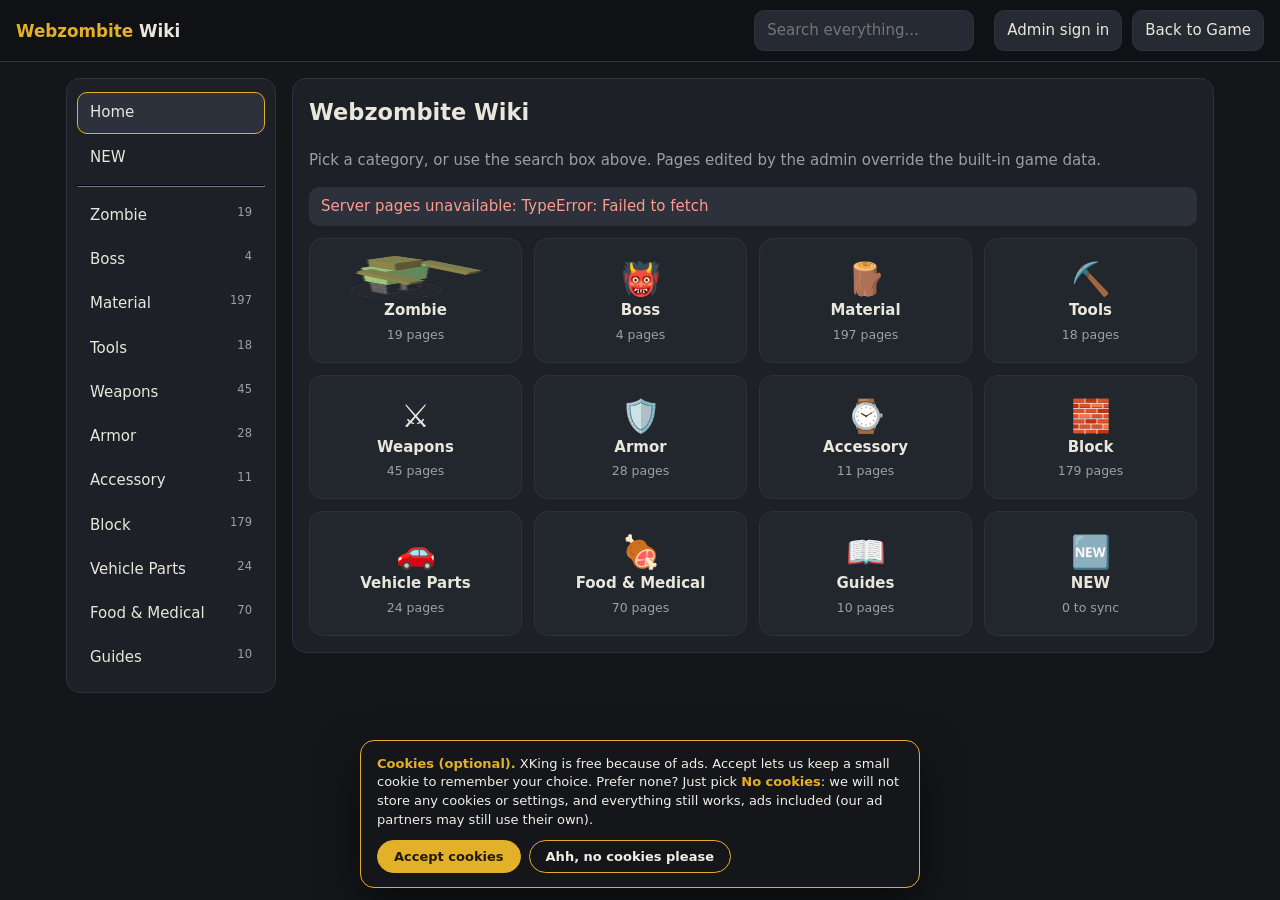
<file: wiki.html>
<!doctype html>
<html lang="en"><head><meta charset="utf-8"><meta name="viewport" content="width=device-width,initial-scale=1">
<title>Webzombite Wiki</title>
<style>
:root{--bg:#14161a;--card:#1d2026;--line:#2d323b;--txt:#e9e6dc;--muted:#9aa0a8;--gold:#e3b02a;--red:#d24a3a;--grn:#5fcf80}
*{box-sizing:border-box}body{margin:0;background:var(--bg);color:var(--txt);font:15px/1.55 system-ui,Segoe UI,Roboto,sans-serif}
a{color:var(--gold)}header{position:sticky;top:0;z-index:5;background:#101216ee;backdrop-filter:blur(6px);border-bottom:1px solid var(--line);padding:10px 16px;display:flex;gap:10px;align-items:center;flex-wrap:wrap}
header h1{font-size:1.05rem;margin:0;margin-right:auto}header h1 b{color:var(--gold)}header h1 a{text-decoration:none;color:inherit}
input,select,textarea,button{font:inherit;color:var(--txt);background:#262a32;border:1px solid var(--line);border-radius:10px;padding:8px 12px}
button{cursor:pointer}button.pri{background:var(--gold);color:#201a08;border-color:var(--gold);font-weight:700}button.dng{border-color:var(--red);color:#ff9b8d}
main{display:grid;grid-template-columns:210px 1fr;gap:16px;max-width:1180px;margin:0 auto;padding:16px}
nav{background:var(--card);border:1px solid var(--line);border-radius:14px;padding:10px;height:fit-content;position:sticky;top:64px}
nav button{display:flex;justify-content:space-between;width:100%;text-align:left;margin:3px 0;background:transparent;border-color:transparent}nav button.on{background:#2c313b;border-color:var(--gold)}
nav .n{font-size:.72rem;color:var(--muted)}nav .nw{background:var(--grn);color:#08210f;border-radius:99px;padding:0 7px;font-weight:700;font-size:.72rem}
.card{background:var(--card);border:1px solid var(--line);border-radius:14px;padding:16px}
.cats{display:grid;grid-template-columns:repeat(auto-fill,minmax(170px,1fr));gap:12px;margin-top:12px}
.cat{background:#22262d;border:1px solid var(--line);border-radius:14px;padding:16px 12px;text-align:center;cursor:pointer}.cat:hover{border-color:var(--gold)}.cat .e{font-size:2rem;height:44px;display:grid;place-items:center}.cat .e img{height:44px}.cat b{display:block}.cat small{color:var(--muted)}
.grid{display:grid;grid-template-columns:repeat(auto-fill,minmax(160px,1fr));gap:10px}
.tile{display:flex;gap:8px;align-items:center;background:#22262d;border:1px solid var(--line);border-radius:12px;padding:8px;cursor:pointer;min-height:54px;position:relative}
.tile:hover{border-color:var(--gold)}.tile .i{width:36px;height:36px;display:grid;place-items:center;font-size:1.6rem;flex:none}.tile .i img,.ic img{width:100%;height:100%;object-fit:contain}
.tile span{font-size:.86rem;line-height:1.2}.tile .nb{position:absolute;top:3px;right:6px;font-size:.62rem;background:var(--grn);color:#08210f;border-radius:99px;padding:0 6px;font-weight:700}
.ic{width:72px;height:72px;display:grid;place-items:center;font-size:3.2rem;flex:none}
/* sprite-sheet icons */
.ico.sp{display:inline-block;width:1.5em;height:1.5em;background-size:2000% 2000%;background-repeat:no-repeat;vertical-align:-.35em}.sp0{background-image:url(icons/atlas0.webp)}.sp1{background-image:url(icons/atlas1.webp)}.sp2{background-image:url(icons/atlas2.webp)}.sp3{background-image:url(icons/atlas3.webp)}.tile .i .ico,.cat .e .ico{width:100%;height:100%}.ic .ico{width:72px;height:72px}.gal .ico{width:36px;height:36px;cursor:pointer;border-radius:6px;border:2px solid transparent;vertical-align:top}.gal .ico:hover{border-color:var(--gold)}.pick .ico{width:22px;height:22px}
img.ico{width:1.5em!important;height:1.5em!important;max-width:1.5em;vertical-align:middle;object-fit:contain;display:inline-block}
.chip{display:inline-block;font-size:.72rem;padding:2px 9px;border-radius:99px;background:#2c313b;color:var(--muted);margin-right:6px}.chip.g{background:var(--grn);color:#08210f}
.top{display:flex;gap:14px;align-items:center;margin-bottom:10px}.top h2{margin:0}.muted{color:var(--muted)}
table.st{border-collapse:collapse;margin:10px 0;min-width:260px}table.st td{border:1px solid var(--line);padding:4px 10px}table.st td:first-child{color:var(--muted)}
.box{border-left:3px solid var(--gold);background:#22262d;border-radius:8px;padding:8px 12px;margin:10px 0}.box b{color:var(--gold)}
.body img{max-width:100%;border-radius:8px}.body blockquote{margin:8px 0;padding:4px 12px;border-left:3px solid var(--gold);color:var(--muted)}.body code{background:#0f1114;padding:1px 5px;border-radius:5px}
.ed-tabs button.on{border-color:var(--gold)}#wys{min-height:200px;background:#15171b;border:1px solid var(--line);border-radius:10px;padding:10px;outline:none}
.tb{display:flex;gap:4px;flex-wrap:wrap;margin:6px 0}.tb button{padding:4px 9px}textarea{width:100%;min-height:90px;font-family:inherit}#mdT{min-height:220px;font-family:ui-monospace,monospace}
.row{display:flex;gap:8px;flex-wrap:wrap;align-items:center;margin:8px 0}.row>*{flex:1 1 150px}.row>button{flex:0 0 auto}
.flt{display:flex;gap:8px;flex-wrap:wrap;align-items:center;margin:10px 0}.flt select,.flt input{flex:0 1 auto;padding:6px 10px}
.pill{padding:4px 12px;border-radius:99px;font-size:.82rem}.pill.on{background:var(--gold);color:#201a08;border-color:var(--gold)}
.gal{display:flex;gap:6px;flex-wrap:wrap;max-height:130px;overflow:auto;background:#15171b;border:1px solid var(--line);border-radius:10px;padding:6px}.gal img{width:36px;height:36px;cursor:pointer;border-radius:6px;border:2px solid transparent}.gal img:hover{border-color:var(--gold)}
.srow{display:flex;gap:6px;margin:4px 0}.srow input{flex:1}.srow button{flex:0 0 auto;padding:6px 10px}
.msg{padding:8px 12px;border-radius:10px;background:#2c313b;margin:8px 0}.err{color:#ff9b8d}
@media(max-width:760px){main{grid-template-columns:1fr}nav{position:static;display:flex;flex-wrap:wrap}nav button{width:auto}}
</style></head>
<body>
<header><h1><a href="#/c/home"><b>Webzombite</b> Wiki</a></h1><input id="q" placeholder="Search everything..." style="max-width:240px"><span id="who" class="muted"></span><button id="bAuth"></button><a href="index.html" style="text-decoration:none"><button>Back to Game</button></a></header>
<main><nav id="nav"></nav><section id="view"></section></main>
<script src="config.js"></script><script src="icons/atlas.js"></script><script src="data.js"></script><script src="vendor/supabase.js"></script>
<script>
(function () {
  'use strict';
  var C = window.WZ_CONFIG || {}, W = window.WZ || {}, $ = function (s, r) { return (r || document).querySelector(s); }, sb = null;
  /* Categories shown on Home. 'new' is the sync list (admin clears it after the game is updated). */
  var CATS = [['zombie', 'Zombie', '🧟'], ['boss', 'Boss', '👹'], ['material', 'Material', '🪵'], ['tools', 'Tools', '⛏️'], ['weapons', 'Weapons', '⚔️'], ['armor', 'Armor', '🛡️'], ['accessory', 'Accessory', '⌚'], ['block', 'Block', '🧱'], ['vehicle', 'Vehicle Parts', '🚗'], ['food', 'Food & Medical', '🍖'], ['guides', 'Guides', '📖']];
  var CATNAME = {}; CATS.forEach(function (c) { CATNAME[c[0]] = c[1]; }); CATNAME.new = 'NEW'; CATNAME.home = 'Home';
  var LEGACY = { items: 'food', mobs: 'zombie', materials: 'material', accessories: 'accessory' };
  var S = { pages: {}, builtin: {}, me: null, staff: false, admin: false, cat: 'home', f: { sub: '', tier: '', src: '', sort: 'az' } };
  function esc(s) { return String(s == null ? '' : s).replace(/[&<>"']/g, function (c) { return { '&': '&amp;', '<': '&lt;', '>': '&gt;', '"': '&quot;', "'": '&#39;' }[c]; }); }
  function slug(s) { return String(s || '').toLowerCase().replace(/[^a-z0-9]+/g, '-').replace(/^-+|-+$/g, '').slice(0, 60); }
  function cap(s) { s = String(s == null ? '' : s); return s.charAt(0).toUpperCase() + s.slice(1).replace(/_/g, ' '); }
  /* ---------- built-in entries from the game data ---------- */
  var STN = { tablecraft: 'Furniture Table', liquiders: 'Liquiders Workbench', hand: 'Handmade', sink: 'Sink', furnace: 'Furnace', sawmill: 'Sawmill', mason: 'Mason Workbench', anvil: 'Iron Anvil', cutting: 'Cutting Board (on a Table)', camp: 'Campfire', workbench: 'Workbench' };
  var LBL = { rng: 'RNG (m)', clip: 'Ammunition Clip', reload: 'Reload Time (s)', tier: 'Tier', slot: 'Slot', def: 'Defense', dmg: 'Damage', bd: 'Block damage', cd: 'Attack delay (s)', range: 'Range', reach: 'Reach', dly: 'Delay (s)', hp: 'Durability / HP', size: 'Size (x y z)', chest: 'Storage slots', eat: 'Restores', splash: 'Splash', thorn: 'Thorns', luck: 'Luck', wtype: 'Weapon type', power: 'Power', bdef: 'Block defense', tool: 'Tool kind', type: 'Type', vox: 'Block id' };
  function wcat(it) {
    if (it.tag === 'bucket' || /^(ib|wb)_/.test(it.id || '') || it.id === 'any_water') return 'material';
    if (it.tag === 'vehicle') return 'vehicle';
    if (it.type === 'material') return 'material'; if (it.type === 'armor') return 'armor'; if (it.type === 'acc') return 'accessory'; if (it.type === 'block') return 'block';
    if (it.type === 'tool') { if (it.tool === 'axe' || it.tool === 'pick' || it.tool === 'rod') return 'tools'; if (it.tool === 'fist') return 'weapons'; return it.dmg != null || /sword|club|weapon|bow|bomb|dart|hammer|spear/.test(it.tool || '') ? 'weapons' : 'tools'; }
    return 'food';
  }
  function wsub(it, k, cat) {
    if (/^(ib|wb)_/.test(k) || k === 'any_water') return 'Special-Material';
    var n = (k + ' ' + (it.name || '')).toLowerCase();
    if (cat === 'vehicle') return /engine|gearbox|coolant|battery/.test(n) ? 'Engine & Gearbox' : /suspension|drivetrain|brake|wheel/.test(n) ? 'Chassis & Wheels' : /seat|tank|gauge/.test(n) ? 'Interior & Tanks' : /casing/.test(n) ? 'Body' : 'Other';
    if (cat === 'block') { if (it.shape) return 'Stairs & Slabs'; if (/chair|table|sofa|couch|lamp|bed\b|bed_|bulb/.test(n)) return 'Furniture'; if (/workbench|bench|anvil|furnace|sawmill|mason|sink|stove|campfire|crafting/.test(n)) return 'Workbench'; if (/chest|crate|barrel|locker|safe/.test(n)) return 'Storage'; if (/turret|cannon|barbed|spike|trap|wire/.test(n)) return 'Defense'; if (/block|brick|plank|wall|door|window|glass|fence|stair|slab|floor|roof/.test(n)) return 'Building'; return 'Utility'; }
    if (cat === 'tools') return it.tool === 'axe' ? 'Axe' : it.tool === 'pick' ? 'Pickaxe' : it.tool === 'rod' ? 'Fishing Rod' : 'Other';
    if (cat === 'weapons') return it.tool === 'sword' ? 'Sword' : /club|weapon|hammer|fist/.test(it.tool || '') ? 'Melee' : /bow|dart/.test(it.tool || '') ? 'Ranged' : it.tool === 'bomb' ? 'Explosive' : 'Other';
    if (cat === 'armor') return cap(it.slot || 'Other');
    if (cat === 'food') return it.type === 'drink' ? 'Drink' : it.type === 'med' ? 'Medical' : 'Food';
    return '';
  }
  function plainIc(ic) { return ic && ic.charAt(0) === '<' ? '' : ic; }
  function buildBuiltin() {
    var I = W.ITEMS || {}, k, MI = W.MOBINFO || {};
    for (k in I) { var it = I[k], cat = wcat(it), st = [];
      ['tier', 'slot', 'dmg', 'cd', 'def', 'bd', 'range', 'reach', 'dly', 'wtype', 'hp', 'chest', 'eat', 'splash', 'thorn', 'luck', 'power', 'bdef', 'rng', 'clip', 'reload'].forEach(function (f) { if (it[f] != null && typeof it[f] !== 'object') st.push([LBL[f] || cap(f), f === 'tier' || f === 'slot' ? cap(it[f]) : it[f]]); });
      if (it.size) st.push([LBL.size, [].concat(it.size).join(' x ')]); if (it.bleed) st.push(['Bleeding', it.bleed.dmg + ' dmg every ' + it.bleed.tick + ' s for ' + it.bleed.dur + ' s']);
      S.builtin[k] = { slug: k, title: it.name, category: cat, subcat: wsub(it, k, cat), icon: it.ic, body_md: it.desc || '', stats: st, skills: it.note || '', builtin: true, itemId: k, tierv: it.tier, cats: (k === 'iron_bucket' || k === 'titanium_bucket') ? ['armor', 'tools'] : [cat], recipes: recipeOf(k).map(function (r) { return { st: r.st, cost: r.cost, out: r.out && r.out[1] }; }), loot: lootSources(k), sources: W.sourcesOf ? W.sourcesOf(k) : [] }; }
    var Z = W.ZOMBIES || {};
    for (k in Z) { var z = Z[k], mi = MI[k] || {}, boss = z.rarity === 'boss';
      S.builtin['mob-' + k] = { cats: [boss ? 'boss' : 'zombie'], slug: 'mob-' + k, title: z.name || k, category: boss ? 'boss' : 'zombie', subcat: z.rarity ? cap(z.rarity) : '', icon: W.spr('z_' + k) || '🧟', mob: k, body_md: z.desc || '', skills: mi.skills || 'No special skills', spawn: mi.spawn || 'Any biome', builtin: true, tierv: z.tier,
        stats: [['HP', z.hp], ['Damage', z.dmg], ['Speed', z.spd], ['Defense', z.def], ['Attack delay (s)', z.cd], ['World tier', 'T' + z.tier], ['Rarity', cap(z.rarity)], ['Reward', mi.reward]].filter(function (a) { return a[1] != null && a[1] !== ''; }) }; }
    (W.GUIDES || []).forEach(function (g) { S.builtin[g.slug] = { slug: g.slug, title: g.title, category: 'guides', subcat: '', icon: '📖', body_md: g.md || '', stats: [], skills: '', builtin: true }; });
  }
  /* DB page + built-in = one merged entry, so editing a built-in changes that same entry (not a new page). */
  /* A saved page whose slug differs from the built-in id (e.g. copper-ingot vs copper_bar) REPLACES that built-in page instead of becoming a second card */
  var ALIAS = {};
  function aliasOf(p) {
    if (ALIAS[p.slug] !== undefined) return ALIAS[p.slug]; var res = null, t = String(p.title || '').toLowerCase(), c = normCat(p.category), sl = String(p.slug).replace(/-/g, '_');
    if (S.builtin[sl]) res = sl;
    else for (var k in S.builtin) { var b = S.builtin[k]; if (b.mob || !b.itemId) continue; if (String(b.title).toLowerCase() === t && (b.category === c || (b.cats || []).indexOf(c) >= 0)) { res = k; break; } }
    return (ALIAS[p.slug] = res);
  }
  function merged() {
    var o = {}, k, b, p, m;
    for (k in S.builtin) o[k] = S.builtin[k];
    var ak = {}; for (k in S.pages) { p = S.pages[k]; if (!S.builtin[k]) { var bk = aliasOf(p); if (bk) ak[k] = bk; } }
    for (k in S.pages) { p = S.pages[k]; var kk = ak[k] || k; b = S.builtin[kk]; if (b) { m = {}; for (var f in b) m[f] = b[f]; for (f in p) if (p[f] != null && p[f] !== '' && !(f === 'body_md' && !p.body_md && !p.body_html)) m[f] = p[f]; m.builtin = true; m.edited = true; m.category = normCat(p.category) || b.category; m.cats = p.cats && p.cats.length ? p.cats : (b.cats || [m.category]); if (p.recipes && p.recipes.length) m.recipes = p.recipes; m.obtain = p.obtain || b.obtain; if (p.stats && p.stats.length) m.stats = p.stats; m.icon_url = p.icon_url || null; o[kk] = m; } else { p.category = normCat(p.category); p.cats = p.cats && p.cats.length ? p.cats : [p.category]; o[k] = p; } }
    return o;
  }
  function normCat(c) { return LEGACY[c] || c; }
  function sprOf(ic) { var m = /icons\/(s\d+_\d+|z_[a-z0-9_]+)\.png/.exec(ic || ''); return m ? W.spr(m[1]) : null; }
  function iconHtml(p) { var ic = p.icon_url || p.icon || ''; var sp = sprOf(ic); if (sp) return sp; if (/^(https?:|data:image)/.test(ic)) return '<img src="' + esc(ic) + '" alt="">'; if (/^spr:/.test(ic)) return W.spr(ic.slice(4)) || '📖'; return ic && ic.charAt(0) === '<' ? ic : esc(ic || '📖'); }
  /* ---------- markdown + sanitizer ---------- */
  function inline(t) {
    t = esc(t);
    t = t.replace(/!\[([^\]]*)\]\(([^)\s]+)\)/g, '<img alt="$1" src="$2">').replace(/\[\[([^\]|]+)\|([^\]]+)\]\]/g, '<a href="#/p/$1">$2</a>').replace(/\[\[([^\]]+)\]\]/g, function (m, a) { var e = all()[slug(a)] || all()[a]; return '<a href="#/p/' + slug(a) + '">' + esc(e ? e.title : a) + '</a>'; })
      .replace(/\[([^\]]+)\]\(([^)\s]+)\)/g, '<a href="$2">$1</a>').replace(/\*\*([^*]+)\*\*/g, '<b>$1</b>').replace(/\*([^*]+)\*/g, '<i>$1</i>').replace(/`([^`]+)`/g, '<code>$1</code>');
    return t;
  }
  function md2html(md) {
    var out = [], lines = String(md || '').replace(/\r/g, '').split('\n'), i, inList = null;
    function close() { if (inList) { out.push('</' + inList + '>'); inList = null; } }
    for (i = 0; i < lines.length; i++) {
      var l = lines[i], m;
      if ((m = /^(#{1,4})\s+(.*)$/.exec(l))) { close(); out.push('<h' + m[1].length + '>' + inline(m[2]) + '</h' + m[1].length + '>'); }
      else if ((m = /^\s*[-*]\s+(.*)$/.exec(l))) { if (inList !== 'ul') { close(); out.push('<ul>'); inList = 'ul'; } out.push('<li>' + inline(m[1]) + '</li>'); }
      else if ((m = /^\s*\d+\.\s+(.*)$/.exec(l))) { if (inList !== 'ol') { close(); out.push('<ol>'); inList = 'ol'; } out.push('<li>' + inline(m[1]) + '</li>'); }
      else if ((m = /^>\s?(.*)$/.exec(l))) { close(); out.push('<blockquote>' + inline(m[1]) + '</blockquote>'); }
      else if (/^---+$/.test(l.trim())) { close(); out.push('<hr>'); }
      else if (!l.trim()) close();
      else { close(); out.push('<p>' + inline(l) + '</p>'); }
    }
    close(); return out.join('\n');
  }
  function html2md(h) {
    var d = document.createElement('div'); d.innerHTML = sanitize(h);
    function walk(n) { var s = ''; n.childNodes.forEach(function (c) {
      if (c.nodeType === 3) { s += c.nodeValue; return; } if (c.nodeType !== 1) return; var t = c.tagName.toLowerCase(), inner = walk(c);
      if (/^h[1-4]$/.test(t)) s += '\n' + '#'.repeat(+t[1]) + ' ' + inner + '\n\n'; else if (t === 'p' || t === 'div') s += inner + '\n\n'; else if (t === 'b' || t === 'strong') s += '**' + inner + '**'; else if (t === 'i' || t === 'em') s += '*' + inner + '*';
      else if (t === 'code') s += '`' + inner + '`'; else if (t === 'br') s += '\n'; else if (t === 'li') s += (c.parentNode.tagName === 'OL' ? '1. ' : '- ') + inner + '\n'; else if (t === 'ul' || t === 'ol') s += inner + '\n'; else if (t === 'blockquote') s += '> ' + inner + '\n\n';
      else if (t === 'a') s += '[' + inner + '](' + (c.getAttribute('href') || '') + ')'; else if (t === 'img') s += '![' + (c.alt || '') + '](' + (c.getAttribute('src') || '') + ')'; else if (t === 'hr') s += '\n---\n\n'; else s += inner; }); return s; }
    return walk(d).replace(/\n{3,}/g, '\n\n').trim();
  }
  var OKT = { A: 1, B: 1, I: 1, EM: 1, STRONG: 1, P: 1, BR: 1, UL: 1, OL: 1, LI: 1, H1: 1, H2: 1, H3: 1, H4: 1, BLOCKQUOTE: 1, CODE: 1, PRE: 1, IMG: 1, HR: 1, DIV: 1, SPAN: 1, U: 1, TABLE: 1, TR: 1, TD: 1, TH: 1, TBODY: 1, THEAD: 1 };
  function sanitize(h) {
    var doc = new DOMParser().parseFromString('<div>' + h + '</div>', 'text/html'), root = doc.body.firstChild;
    (function clean(n) { Array.prototype.slice.call(n.childNodes).forEach(function (c) {
      if (c.nodeType === 8) { n.removeChild(c); return; } if (c.nodeType !== 1) return;
      if (!OKT[c.tagName]) { n.removeChild(c); return; }
      Array.prototype.slice.call(c.attributes).forEach(function (a) { var nm = a.name.toLowerCase(), v = a.value;
        if (nm === 'href') { if (!/^(https?:|#|mailto:)/i.test(v.trim())) c.removeAttribute(a.name); }
        else if (nm === 'src') { if (!/^(https?:|icons\/|data:image\/(png|jpe?g|gif|webp);)/i.test(v.trim())) c.removeAttribute(a.name); }
        else if (nm !== 'alt' && nm !== 'title') c.removeAttribute(a.name); });
      if (c.tagName === 'A') { c.setAttribute('rel', 'noopener noreferrer nofollow'); if (/^https?:/i.test(c.getAttribute('href') || '')) c.setAttribute('target', '_blank'); }
      clean(c); }); })(root);
    return root.innerHTML;
  }
  /* ---------- data ---------- */
  function load() {
    return sb ? sb.from('wiki_pages').select('*').order('title').then(function (r) { S.pages = {}; ALIAS = {}; if (r.error) { S.dbErr = r.error.message; return; } S.dbErr = ''; (r.data || []).forEach(function (p) { S.pages[p.slug] = p; }); }) : Promise.resolve();
  }
  function initAuth() {
    if (!window.supabase || !C.supabaseUrl) return Promise.resolve();
    sb = window.supabase.createClient(C.supabaseUrl, C.supabaseKey, { auth: { storage: { getItem: function (k) { var v = null; try { v = localStorage.getItem(k); } catch (e) {} if (v == null) { try { v = sessionStorage.getItem(k); } catch (e) {} } return v; }, setItem: function (k, v) { try { localStorage.setItem(k, v); } catch (e) { try { sessionStorage.setItem(k, v); } catch (e2) {} } }, removeItem: function (k) { try { localStorage.removeItem(k); } catch (e) {} } }, persistSession: true, autoRefreshToken: true, detectSessionInUrl: false } });
    return sb.auth.getSession().then(function (r) { var se = r.data && r.data.session; S.me = se ? se.user : null; return checkStaff(); }, function () {});
  }
  function checkStaff() {
    S.staff = false; S.admin = false; if (!S.me) return Promise.resolve();
    return sb.from('profiles').select('staff_role').eq('id', S.me.id).maybeSingle().then(function (r) { S.staff = !!(r.data && r.data.staff_role); S.role = r.data && r.data.staff_role; if (!S.staff) return; return sb.rpc('is_admin_active').then(function (a) { S.admin = !a.error && a.data === true; }); }).catch(function () {});
  }
  /* ---------- views ---------- */
  function counts() { var a = merged(), c = { new: 0 }, k; for (k in a) { (a[k].cats || [a[k].category]).forEach(function (cc) { cc = normCat(cc); c[cc] = (c[cc] || 0) + 1; }); if (a[k].is_new) c.new++; } c.drafts = (S.drafts || []).length; return c; }
  function chrome() {
    var c = counts();
    $('#nav').innerHTML = '<button data-c="home" class="' + (S.cat === 'home' ? 'on' : '') + '">Home</button><button data-c="new" class="' + (S.cat === 'new' ? 'on' : '') + '">NEW' + (c.new ? '<span class="nw">' + c.new + '</span>' : '') + '</button><hr style="border-color:var(--line)">' + CATS.map(function (x) { return '<button data-c="' + x[0] + '" class="' + (S.cat === x[0] ? 'on' : '') + '">' + x[1] + '<span class="n">' + (c[x[0]] || 0) + '</span></button>'; }).join('') + (S.admin ? '<hr style="border-color:var(--line)"><button data-c="drafts" class="' + (S.cat === 'drafts' ? 'on' : '') + '">My drafts<span class="n">' + (c.drafts || 0) + '</span></button><button id="nNew">+ New page</button><button id="nImp">Import built-in data</button>' : '');
    $('#who').textContent = S.me ? (S.admin ? 'Admin' : S.staff ? 'Staff (no active admin session)' : 'Viewer (read-only)') : '';
    $('#bAuth').textContent = !S.me ? 'Admin sign in' : S.admin ? 'Sign out' : S.staff ? 'Request admin' : 'Sign out';
    Array.prototype.forEach.call(document.querySelectorAll('#nav [data-c]'), function (b) { b.onclick = function () { S.f = { sub: '', tier: '', src: '', sort: 'az' }; $('#q').value = ''; location.hash = '#/c/' + b.dataset.c; }; });
    if ($('#nNew')) $('#nNew').onclick = function () { editor(null); }; if ($('#nImp')) $('#nImp').onclick = importAll;
  }
  function tile(p) { return '<div class="tile" data-s="' + esc(p.slug) + '"><div class="i">' + iconHtml(p) + '</div><span>' + esc(p.title) + (p.subcat && S.cat === 'home' ? '<br><small class="muted">' + esc(CATNAME[p.category] || '') + '</small>' : '') + '</span>' + (p.is_new ? '<i class="nb">NEW</i>' : '') + '</div>'; }
  function bindTiles() { Array.prototype.forEach.call(document.querySelectorAll('.tile'), function (t) { t.onclick = function () { location.hash = '#/p/' + t.dataset.s; }; }); }
  function homeView() {
    var c = counts();
    $('#view').innerHTML = '<div class="card"><h2 style="margin-top:0">Webzombite Wiki</h2><p class="muted">Pick a category, or use the search box above. Pages edited by the admin override the built-in game data.</p>' + (S.dbErr ? '<div class="msg err">Server pages unavailable: ' + esc(S.dbErr) + '</div>' : '') +
      '<div class="cats">' + CATS.map(function (x) { return '<div class="cat" data-c="' + x[0] + '"><div class="e">' + (x[0] === 'zombie' ? (W.spr('z_walker') || x[2]) : x[2]) + '</div><b>' + x[1] + '</b><small>' + (c[x[0]] || 0) + ' pages</small></div>'; }).join('') + '<div class="cat" data-c="new"><div class="e">🆕</div><b>NEW</b><small>' + (c.new || 0) + ' to sync</small></div></div></div>';
    Array.prototype.forEach.call(document.querySelectorAll('.cat'), function (b) { b.onclick = function () { location.hash = '#/c/' + b.dataset.c; }; });
  }
  function draftsView() {
    var d = S.drafts || [];
    $('#view').innerHTML = '<div class="card"><h2 style="margin-top:0">My drafts <span class="muted" style="font-size:.8rem">(' + d.length + ')</span></h2><p class="muted">Edits that were not saved are kept here automatically (also when the browser was closed).</p>' + (d.length ? d.map(function (x, i) { var r = x.payload || {}; return '<div class="msg"><b>' + esc(r.title || x.slug) + '</b> <span class="muted">' + esc(x.slug) + ' &middot; ' + new Date(x.updated_at).toLocaleString() + '</span> <button data-dr="' + i + '" class="pri">Continue editing</button> <button data-dd="' + i + '" class="dng">Delete</button></div>'; }).join('') : '<p class="muted">No drafts.</p>') + '</div>';
    Array.prototype.forEach.call(document.querySelectorAll('[data-dr]'), function (b) { b.onclick = function () { var x = d[+b.dataset.dr], r = x.payload || {}, base = merged()[r.slug]; editor(base || null, r); }; });
    Array.prototype.forEach.call(document.querySelectorAll('[data-dd]'), function (b) { b.onclick = function () { var x = d[+b.dataset.dd]; sb.from('wiki_drafts').delete().eq('slug', x.slug).eq('admin_id', S.me.id).then(function () { loadDrafts().then(route); }); }; });
  }
  function listView(cat, q) {
    var a = merged(), base = Object.keys(a).map(function (k) { return a[k]; }).filter(function (p) { return cat === 'home' || (cat === 'new' ? p.is_new : (p.cats || [p.category]).map(normCat).indexOf(cat) >= 0); });
    var subs = {}, tiers = {}; base.forEach(function (p) { if (p.subcat) subs[p.subcat] = 1; if (p.tierv != null && p.tierv !== '') tiers[p.tierv] = 1; });
    var F = S.f, arr = base.filter(function (p) { return (!q || (p.title + ' ' + p.slug + ' ' + (p.subcat || '') + ' ' + (p.skills || '') + ' ' + (p.spawn || '') + ' ' + (p.body_md || '')).toLowerCase().indexOf(q) >= 0) && (!F.sub || p.subcat === F.sub) && (!F.tier || String(p.tierv) === F.tier) && (!F.src || (F.src === 'built' ? p.builtin && !p.edited : F.src === 'edited' ? p.edited : !p.builtin)); });
    arr.sort(function (x, y) { if (F.sort === 'tier') { var tx = parseFloat(x.tierv) || 0, ty = parseFloat(y.tierv) || 0; if (tx !== ty) return tx - ty; } return x.title < y.title ? -1 : 1; });
    var h = '<div class="card"><h2 style="margin-top:0">' + esc(q && cat === 'home' ? 'Search' : CATNAME[cat] || cat) + (q ? ' &middot; "' + esc(q) + '"' : '') + ' <span class="muted" style="font-size:.8rem">(' + arr.length + ')</span></h2>';
    if (cat === 'new') h += '<p class="muted">Everything added or edited since the last Clear. After the game has been updated with these changes, the admin presses Clear.</p><div class="row">' + (S.admin ? '<button class="pri" id="bClr">Clear NEW list</button>' : '') + '<button id="bCp">Copy list</button></div>';
    var subKeys = Object.keys(subs).sort(); if (subKeys.length > 1) h += '<div class="flt"><button class="pill' + (!F.sub ? ' on' : '') + '" data-sub="">All</button>' + subKeys.map(function (s) { return '<button class="pill' + (F.sub === s ? ' on' : '') + '" data-sub="' + esc(s) + '">' + esc(s) + '</button>'; }).join('') + '</div>';
    h += '<div class="flt"><select id="fT"><option value="">Any tier</option>' + Object.keys(tiers).sort().map(function (t) { return '<option' + (F.tier === t ? ' selected' : '') + ' value="' + esc(t) + '">Tier ' + esc(cap(t)) + '</option>'; }).join('') + '</select><select id="fS"><option value="">All sources</option><option value="built"' + (F.src === 'built' ? ' selected' : '') + '>Built-in only</option><option value="edited"' + (F.src === 'edited' ? ' selected' : '') + '>Edited by admin</option><option value="custom"' + (F.src === 'custom' ? ' selected' : '') + '>Custom pages</option></select><select id="fO"><option value="az">Sort A-Z</option><option value="tier"' + (F.sort === 'tier' ? ' selected' : '') + '>Sort by tier</option></select></div>';
    h += arr.length ? '<div class="grid">' + arr.map(tile).join('') + '</div>' : '<p class="muted">Nothing here.</p>';
    $('#view').innerHTML = h + '</div>'; bindTiles();
    Array.prototype.forEach.call(document.querySelectorAll('[data-sub]'), function (b) { b.onclick = function () { S.f.sub = b.dataset.sub; route(true); }; });
    $('#fT') && ($('#fT').onchange = function () { S.f.tier = this.value; route(true); }); $('#fS') && ($('#fS').onchange = function () { S.f.src = this.value; route(true); }); $('#fO') && ($('#fO').onchange = function () { S.f.sort = this.value; route(true); });
    if ($('#bCp')) $('#bCp').onclick = function () { var t = arr.map(function (p) { return p.slug + ' | ' + p.title + ' | ' + p.category + (p.subcat ? '/' + p.subcat : ''); }).join('\n'); (navigator.clipboard ? navigator.clipboard.writeText(t) : Promise.reject()).then(function () { alert('Copied ' + arr.length + ' lines.'); }, function () { prompt('Copy:', t); }); };
    if ($('#bClr')) $('#bClr').onclick = function () { if (!confirm('Clear the NEW list? Do this only after the game has been updated.')) return; sb.from('wiki_pages').update({ is_new: false }).eq('is_new', true).then(function (r) { if (r.error) alert(r.error.message); else load().then(function () { route(); }); }); };
  }
  function recipeOf(id) { var R = W.RECIPES || [], o = []; (Array.isArray(R) ? R : Object.keys(R).map(function (k) { return R[k]; })).forEach(function (r) { if (r && r.out && r.out[0] === id) o.push(r); }); return o; }
  function usedIn(id) { var R = W.RECIPES || [], o = []; (Array.isArray(R) ? R : []).forEach(function (r) { if (r && r.cost && r.cost[id] != null && r.out) o.push(r.out[0]); }); return o.filter(function (v, i, a) { return a.indexOf(v) === i; }); }
  function lootSources(id) {
    var L = W.LOOT || {}, o = [], k, G = W.GROUPS || {};
    for (k in L) { var has = (L[k].t || []).some(function (e) { return e[0] === id || (e[0].charAt(0) === '@' && (G[e[0].slice(1)] || []).indexOf(id) >= 0); }); if (has && L[k].name) o.push(L[k].name + (/^(crate|trash|table|truck)/.test(k) && /\d/.test(k) ? '' : '')); }
    return o.filter(function (v, i, a) { return a.indexOf(v) === i; });
  }
  function obtainHtml(p) {
    var I = W.ITEMS || {}, h = '', rs = p.recipes || [];
    rs.forEach(function (r) { h += '<div class="msg"><b>Crafting on ' + esc(stName(r.st)) + '</b>' + (r.out > 1 ? ' (makes ' + r.out + ')' : '') + ', required ' + Object.keys(r.cost || {}).map(function (id) { var t = I[id]; return '<a href="#/p/' + id + '" style="margin-right:10px;white-space:nowrap">' + (t ? t.ic : '') + ' ' + r.cost[id] + '&times; ' + esc(t ? t.name : id) + '</a>'; }).join('') + '</div>'; });
    if (p.obtain) h += '<div class="msg">' + esc(p.obtain) + '</div>';
    if (p.sources && p.sources.length) p.sources.forEach(function (s) { h += '<div class="msg">' + esc(s) + '</div>'; }); else if (!p.obtain && p.loot && p.loot.length) h += '<div class="msg">Looting: ' + p.loot.map(esc).join(', ') + '</div>';
    if (!h && p.itemId && (W.ITEMS[p.itemId] || {}).soon) h = '<div class="msg muted">Coming soon.</div>';
    return h;
  }
  function pageView(sl, from) {
    var p = merged()[sl] || (function () { var mm = merged(); for (var q in mm) if (mm[q].slug === sl) return mm[q]; })(); if (!p) { $('#view').innerHTML = '<div class="card"><h2>Page not found</h2><p class="muted">No page "' + esc(sl) + '" yet.</p>' + (S.admin ? '<button class="pri" id="mk">Create it</button>' : '') + '</div>'; if ($('#mk')) $('#mk').onclick = function () { editor({ slug: sl, title: sl, category: 'guides', body_md: '' }); }; return; }
    if (p.redirect_to && p.redirect_to !== sl && merged()[p.redirect_to] && !S.noRedirect) { location.replace('#/p/' + p.redirect_to + '?from=' + encodeURIComponent(sl)); return; }
    var body = p.body_html ? sanitize(p.body_html) : md2html(p.body_md || ''), st = p.stats || [], I = W.ITEMS || {};
    var used = p.itemId ? usedIn(p.itemId) : [];
    var h = '<div class="card">' + (from ? '<div class="msg">Redirected from <b>' + esc(from) + '</b></div>' : '') + '<div class="top"><div class="ic">' + iconHtml(p) + '</div><div><h2>' + esc(p.title) + '</h2><span class="chip">' + esc(CATNAME[p.category] || p.category) + '</span>' + (p.subcat ? '<span class="chip">' + esc(p.subcat) + '</span>' : '') + (p.edited ? '<span class="chip">edited</span>' : p.builtin ? '<span class="chip">built-in</span>' : '') + (p.is_new ? '<span class="chip g">NEW</span>' : '') + '</div></div>';
    if (p.spawn) h += '<div class="box"><b>Spawn on:</b> ' + esc(p.spawn) + '</div>';
    if (p.mob || p.category === 'zombie' || p.category === 'boss') h += '<div class="box"><b>Special skills:</b> ' + esc(p.skills || 'No special skills') + '</div>'; else if (p.skills) h += '<div class="box"><b>Special:</b> ' + esc(p.skills) + '</div>';
    if (st.length) h += '<table class="st">' + st.map(function (a) { return '<tr><td>' + esc(a[0]) + '</td><td>' + esc(a[1]) + '</td></tr>'; }).join('') + '</table>';
    h += '<div class="body">' + body + '</div>';
    var ob = obtainHtml(p); h += '<h3>Obtain through</h3>' + (ob || '<div class="msg muted">Not obtainable yet (no source in the game rules yet).</div>');
    if (used.length) h += '<h3>Used to craft</h3><div>' + used.slice(0, 40).map(function (id) { var t = I[id]; return t ? '<a href="#/p/' + id + '" style="margin-right:12px;white-space:nowrap">' + t.ic + ' ' + esc(t.name) + '</a>' : ''; }).join('') + '</div>';
    if (p.slug === 'iron_bucket' || p.slug === 'wooden_bucket' || p.slug === 'titanium_bucket') { var pre = p.slug === 'wooden_bucket' ? 'wb_' : 'ib_', all = merged(), tg = Object.keys(all).filter(function (k) { return k.indexOf(pre) === 0 && (p.slug === 'titanium_bucket' ? k === 'ib_lava' : (p.slug === 'iron_bucket' ? k !== 'ib_lava' : true)); }); if (tg.length) h += '<h3>Special-Material tags</h3><p class="muted">When this bucket is filled it becomes <b>' + esc(p.title) + ' (Liquid)</b>. When it is used up it turns back into the empty bucket.</p><div class="tiles">' + tg.map(function (k) { return tile(all[k]); }).join('') + '</div>'; }
    if (S.admin) h += '<div class="row"><button id="eb" class="pri">Edit' + (p.builtin ? ' (changes this built-in entry)' : '') + '</button><button id="dupb">Duplicate as new draft</button>' + (!p.builtin ? '<button id="db" class="dng">Delete</button>' : p.edited ? '<button id="rb" class="dng">Reset to game data</button>' : '') + '</div>';
    $('#view').innerHTML = h + '</div>';
    if ($('#eb')) $('#eb').onclick = function () { editor(p); };
    if ($('#dupb')) $('#dupb').onclick = function () { editor(null, dupRow(p)); };
    if ($('#db')) $('#db').onclick = function () { if (confirm('Delete this page?')) sb.from('wiki_pages').delete().eq('slug', p.slug).then(function (r) { if (r.error) alert(r.error.message); else load().then(function () { location.hash = '#/c/home'; route(); }); }); };
    if ($('#rb')) $('#rb').onclick = function () { if (confirm('Remove the admin edits and use the game data again?')) sb.from('wiki_pages').delete().eq('slug', p.slug).then(function (r) { if (r.error) alert(r.error.message); else load().then(route); }); };
  }
  /* ---------- visual pickers ---------- */
  function stName(st) { return STN[st] || (function () { var g = W.GST || {}, k; for (k in g) if (g[k][0] === st) return g[k][1]; return cap(st); })(); }
  function stationList() { var o = {}, k; Object.keys(STN).forEach(function (x) { o[x] = 1; }); (W.RECIPES || []).forEach(function (r) { if (r.st) o[r.st] = 1; }); Object.keys(W.GST || {}).forEach(function (t) { o[W.GST[t][0]] = 1; }); return Object.keys(o).sort(function (a, b) { return stName(a) < stName(b) ? -1 : 1; }); }
  function pickItem(cb) {
    var ov = document.createElement('div'); ov.style.cssText = 'position:fixed;inset:0;background:#000a;z-index:50;display:grid;place-items:center'; var I = W.ITEMS || {};
    ov.innerHTML = '<div class="card pick" style="width:min(520px,94vw);max-height:80vh;overflow:auto"><div class="row"><input id="pkQ" placeholder="Search item or material..." autofocus><button id="pkX">Cancel</button></div><div id="pkL"></div></div>'; document.body.appendChild(ov);
    function fill() { var q = $('#pkQ', ov).value.toLowerCase(), h = ''; var ids = Object.keys(I).filter(function (id) { return !q || (I[id].name + ' ' + id).toLowerCase().indexOf(q) >= 0; }).slice(0, 80); ids.forEach(function (id) { h += '<div class="tile" data-id="' + id + '" style="margin:4px 0"><div class="i" style="width:26px;height:26px;font-size:1.1rem">' + I[id].ic + '</div><span>' + esc(I[id].name) + ' <small class="muted">' + id + '</small></span></div>'; }); $('#pkL', ov).innerHTML = h || '<p class="muted">No match.</p>'; }
    fill(); $('#pkQ', ov).oninput = fill; $('#pkX', ov).onclick = function () { ov.remove(); }; $('#pkL', ov).onclick = function (e) { var t = e.target.closest('.tile'); if (t) { ov.remove(); cb(t.dataset.id); } };
    setTimeout(function () { $('#pkQ', ov).focus(); }, 30);
  }
  var STAT_SUGGEST = { weapons: ['DMG', 'DLY', 'RNG', 'Ammunition Clip', 'Reload Time', 'Durability', 'Tier'], tools: ['Durability', 'Power', 'Hoe Power', 'Capacity', 'Tier'], armor: ['Defense', 'Durability', 'Tier', 'Slot'], accessory: ['Effect', 'Tier'], material: ['Tier', 'Stack'], block: ['Size', 'HP', 'Station'], food: ['Restores', 'Thirst', 'Hunger'], zombie: ['HP', 'Damage', 'Speed', 'Defense', 'DLY', 'World tier'], boss: ['HP', 'Damage', 'Speed', 'Defense', 'DLY', 'World tier'], guides: [] };
  /* ---------- editor ---------- */
  var draftTimer = 0, cloudTimer = 0, curCollect = null;
  function draftKey(slug) { return 'wzw_draft_' + (slug || 'new'); }
  function saveDraftLocal(row) { try { localStorage.setItem(draftKey(row.slug), JSON.stringify({ at: Date.now(), row: row })); } catch (e) {} }
  function saveDraftCloud(row) { if (!sb || !S.admin || !S.me) return Promise.resolve(); return sb.from('wiki_drafts').upsert({ slug: row.slug || 'new', admin_id: S.me.id, payload: row, updated_at: new Date().toISOString() }, { onConflict: 'slug,admin_id' }).then(function () { loadDrafts().then(function () { var b = document.querySelector('#nav [data-c="drafts"] .n'); if (b) b.textContent = (S.drafts || []).length; }); }, function () {}); }
  function flushDraft() { if (curCollect && !document.getElementById('eT')) curCollect = null; if (curCollect) { var r = curCollect(); if (r && (r.title || r.slug)) { saveDraftLocal(r); saveDraftCloud(r); } } }
  document.addEventListener('visibilitychange', function () { if (document.hidden) flushDraft(); }); window.addEventListener('pagehide', flushDraft); window.addEventListener('beforeunload', flushDraft); window.addEventListener('blur', flushDraft); window.addEventListener('hashchange', function () { if (curCollect && !/^#\/(edit|new)/.test(location.hash)) { flushDraft(); } });
  function loadDrafts() { if (!sb || !S.admin) { S.drafts = []; return Promise.resolve(); } return sb.from('wiki_drafts').select('*').eq('admin_id', S.me.id).then(function (r) { S.drafts = r.error ? [] : (r.data || []); }); }
  /* duplicate / template helpers: a copy never inherits NEW, redirect or builtin flags */
  function dupRow(p) { var r = JSON.parse(JSON.stringify({ title: p.title, category: p.category, cats: p.cats, subcat: p.subcat, icon_url: p.icon_url || (/^</.test(p.icon || '') ? '' : p.icon) || null, body_md: p.body_md, body_html: p.body_html, stats: p.stats, skills: p.skills, spawn: p.spawn, obtain: p.obtain, recipes: p.recipes })); r.title = (p.title || 'Copy') + ' (copy)'; r.slug = slug(r.title); r.redirect_to = null; r.__tpl = true; return r; }
  var TEMPLATES = {
    weapon: { title: 'New Weapon', category: 'weapons', subcat: null, stats: [['DMG', ''], ['DLY', ''], ['RNG', ''], ['Ammunition Clip', ''], ['Reload Time', ''], ['Tier', '']], recipes: [{ st: 'gunb', cost: {}, out: 1 }], body_md: 'Describe the weapon here.' },
    tool: { title: 'New Tool', category: 'tools', stats: [['Durability', ''], ['Power', ''], ['Tier', '']], recipes: [{ st: 'craft', cost: {}, out: 1 }], body_md: 'Describe the tool here.' },
    armor: { title: 'New Armor', category: 'armor', subcat: 'Head', stats: [['Slot', 'Head'], ['Defense', ''], ['Tier', '']], recipes: [{ st: 'craft', cost: {}, out: 1 }], body_md: 'Describe the armor here.' },
    block: { title: 'New Block', category: 'block', subcat: 'Building', stats: [['Size', '1x1x1'], ['HP', '']], recipes: [{ st: 'craft', cost: {}, out: 1 }], body_md: 'Describe the block here.' },
    food: { title: 'New Food', category: 'food', stats: [['Restores', ''], ['Hunger', '']], recipes: [{ st: 'cpot', cost: {}, out: 1 }], body_md: 'Describe the food here.' },
    material: { title: 'New Material', category: 'material', stats: [['Tier', ''], ['Stack', '']], body_md: 'Describe the material here.' },
    liquid: { title: 'New Special-Material', category: 'material', subcat: 'Special-Material', stats: [['Type', 'Liquid tag']], body_md: 'Describe the liquid / tag here.' },
    mob: { title: 'New Zombie', category: 'zombie', stats: [['HP', ''], ['Damage', ''], ['Speed', ''], ['DLY', ''], ['World tier', '']], spawn: '', skills: 'No special skills', body_md: 'Describe the zombie here.' }
  };
  function editor(p, draftRow) {
    var exists = !!(p && (p.builtin || S.pages[p.slug])), cur = draftRow || p || { slug: '', title: '', category: 'guides', body_md: '' };
    var md = cur.body_md || '', html = cur.body_html || md2html(md), mode = 'wys', icon = cur.icon_url || (/^</.test(cur.icon || '') ? '' : cur.icon) || '', stats = (cur.stats || []).map(function (a) { return [a[0], a[1]]; }), cats = (cur.cats && cur.cats.length ? cur.cats : [normCat(cur.category) || 'guides']).slice();
    var recs = (cur.recipes || []).map(function (r) { return { st: r.st, cost: Object.assign({}, r.cost || {}), out: r.out }; }), I = W.ITEMS || {};
    var gal = ''; Object.keys(S.builtin).forEach(function (k) { if (S.builtin[k].mob && W.spr('z_' + S.builtin[k].mob)) gal += '<span data-ic="spr:z_' + S.builtin[k].mob + '" title="' + esc(S.builtin[k].title) + '">' + W.spr('z_' + S.builtin[k].mob) + '</span>'; });
    var A = window.WZ_ATLAS || { icons: {} }; Object.keys(A.icons).forEach(function (k) { if (k.charAt(0) === 's') gal += '<span data-ic="spr:' + k + '">' + W.spr(k) + '</span>'; });
    var locked = exists;
    $('#view').innerHTML = '<div class="card"><h2 style="margin-top:0">' + (p && p.builtin ? 'Edit built-in: ' + esc(p.title) : exists ? 'Edit page' : 'New page') + '</h2><div id="drBox"></div>' +
      '<div class="row"><input id="eT" placeholder="Title" value="' + esc(cur.title) + '"><input id="eS" placeholder="slug (url name)" value="' + esc(cur.slug) + '"' + (locked ? ' readonly' : '') + '><select id="eC">' + CATS.map(function (c) { return '<option value="' + c[0] + '"' + (normCat(cur.category) === c[0] ? ' selected' : '') + '>Main: ' + c[1] + '</option>'; }).join('') + '</select><input id="eSub" placeholder="Sub-category (e.g. Furniture)" value="' + esc(cur.subcat || '') + '"></div>' +
      '<label class="muted">Shown in these categories too (an item can be in several, e.g. Iron Bucket = Armor + Tools)</label><div class="flt" id="eCats"></div>' +
      '<div class="row"><input id="eI" placeholder="Icon: emoji, spr:key, or image URL" value="' + esc(icon) + '"><input id="eR" placeholder="Redirect to slug (optional)" value="' + esc(cur.redirect_to || '') + '"><label class="muted" style="flex:0 0 auto">Upload logo <input type="file" id="eF" accept="image/*" style="display:none"><button type="button" onclick="document.getElementById(\'eF\').click()">Choose file</button></label></div>' +
      '<div class="gal" id="gal">' + gal + '</div>' +
      '<h3>How to obtain</h3><div id="rcR"></div><button type="button" id="rcA">+ Add crafting recipe</button>' +
      '<label class="muted" style="display:block;margin-top:8px">Other ways to obtain (free text, e.g. "Mined from Titanium Ore in the Deeper Underground")</label><textarea id="eOb" style="min-height:60px">' + esc(cur.obtain || '') + '</textarea>' +
      '<h3>Stats</h3><div class="flt" id="stSug"></div><div id="stR"></div><button type="button" id="stA">+ Add stat</button><datalist id="stNames">' + [].concat.apply([], Object.keys(STAT_SUGGEST).map(function (k) { return STAT_SUGGEST[k]; })).filter(function (v, i, a) { return a.indexOf(v) === i; }).map(function (n) { return '<option value="' + esc(n) + '">'; }).join('') + '</datalist>' +
      '<div class="row"><div><label class="muted">Spawn on (mobs)</label><input id="eSp" style="width:100%" value="' + esc(cur.spawn || '') + '"></div></div>' +
      '<label class="muted">Special skills / special effects (write "No special skills" if none)</label><textarea id="eSk">' + esc(cur.skills || '') + '</textarea>' +
      '<h3>Description</h3><div class="ed-tabs row"><button id="tW" class="on">WYSIWYG</button><button id="tM">Markdown</button><span class="muted" style="flex:1 1 auto">Link pages with [[slug]] or [[slug|label]]</span></div>' +
      '<div id="wA"><div class="tb">' + [['b', 'B'], ['i', 'I'], ['h2', 'H2'], ['h3', 'H3'], ['ul', '• List'], ['ol', '1. List'], ['q', '❝'], ['a', 'Link'], ['img', 'Image'], ['hr', '—']].map(function (b) { return '<button type="button" data-t="' + b[0] + '">' + b[1] + '</button>'; }).join('') + '</div><div id="wys" contenteditable="true"></div></div>' +
      '<div id="mA" hidden><textarea id="mdT"></textarea><div class="muted">Preview</div><div class="body card" id="pv"></div></div>' +
      (exists ? '' : '<label class="msg" style="display:block"><input type="checkbox" id="eShapes" checked> Auto-create <b>Stair</b> (3/4 HP), <b>Slab</b> (1/2 HP) and <b>Layer Slab</b> (1/4 HP) pages for this block (only applies to Block pages; HP and materials are scaled automatically).</label>') +
      '<div class="row"><button class="pri" id="eSave">Save</button><button id="eCancel">Cancel</button><span id="eMsg" class="err"></span><span class="muted" id="drSt"></span></div></div>';
    function drawCats() { $('#eCats').innerHTML = CATS.map(function (c) { return '<button type="button" class="pill' + (cats.indexOf(c[0]) >= 0 ? ' on' : '') + '" data-cat="' + c[0] + '">' + c[1] + '</button>'; }).join(''); }
    drawCats(); $('#eCats').onclick = function (e) { var c = e.target.dataset && e.target.dataset.cat; if (!c) return; var i = cats.indexOf(c); if (i >= 0) { if (cats.length > 1) cats.splice(i, 1); } else cats.push(c); drawCats(); touch(); };
    function drawRecs() {
      $('#rcR').innerHTML = recs.map(function (r, i) { return '<div class="msg"><div class="row"><b style="flex:0 0 auto">Crafting on</b><select data-rs="' + i + '">' + stationList().map(function (x) { return '<option value="' + x + '"' + (r.st === x ? ' selected' : '') + '>' + esc(stName(x)) + '</option>'; }).join('') + '</select><button type="button" class="dng" data-rx="' + i + '">Remove recipe</button></div>' +
        '<div>' + Object.keys(r.cost).map(function (id) { var t = I[id]; return '<span class="chip" style="font-size:.85rem;padding:4px 10px">' + (t ? t.ic : '') + ' ' + esc(t ? t.name : id) + ' &times; <input type="number" min="1" value="' + r.cost[id] + '" data-rq="' + i + '|' + id + '" style="width:60px;padding:2px 6px"> <a href="#" data-rd="' + i + '|' + id + '">&times;</a></span>'; }).join(' ') + ' <button type="button" data-ra="' + i + '">+ Material</button></div></div>'; }).join('');
    }
    drawRecs();
    $('#rcA').onclick = function () { recs.push({ st: 'hand', cost: {} }); drawRecs(); touch(); };
    $('#rcR').onchange = function (e) { var t = e.target; if (t.dataset.rs != null) { recs[+t.dataset.rs].st = t.value; touch(); } else if (t.dataset.rq) { var q = t.dataset.rq.split('|'); recs[+q[0]].cost[q[1]] = Math.max(1, +t.value || 1); touch(); } };
    $('#rcR').onclick = function (e) { var t = e.target, d = t.dataset || {}; if (d.rx != null) { recs.splice(+d.rx, 1); drawRecs(); touch(); } else if (d.rd) { e.preventDefault(); var q = d.rd.split('|'); delete recs[+q[0]].cost[q[1]]; drawRecs(); touch(); } else if (d.ra != null) { pickItem(function (id) { var r = recs[+d.ra]; r.cost[id] = (r.cost[id] || 0) + 1; drawRecs(); touch(); }); } };
    function drawStats() { $('#stR').innerHTML = stats.map(function (a, i) { return '<div class="srow"><input data-k="' + i + '" list="stNames" value="' + esc(a[0]) + '" placeholder="Name"><input data-v="' + i + '" value="' + esc(a[1]) + '" placeholder="Value"><button type="button" data-x="' + i + '">&times;</button></div>'; }).join(''); var sg = (STAT_SUGGEST[cats[0]] || []).filter(function (n) { return !stats.some(function (a) { return a[0] === n; }); }); $('#stSug').innerHTML = sg.map(function (n) { return '<button type="button" class="pill" data-sg="' + esc(n) + '">+ ' + esc(n) + '</button>'; }).join(''); }
    drawStats();
    $('#stSug').onclick = function (e) { var n = e.target.dataset && e.target.dataset.sg; if (n) { stats.push([n, '']); drawStats(); touch(); } };
    $('#stR').oninput = function (e) { var t = e.target; if (t.dataset.k != null) stats[+t.dataset.k][0] = t.value; else if (t.dataset.v != null) stats[+t.dataset.v][1] = t.value; touch(); };
    $('#stR').onclick = function (e) { var x = e.target.dataset && e.target.dataset.x; if (x != null) { stats.splice(+x, 1); drawStats(); touch(); } };
    $('#stA').onclick = function () { stats.push(['', '']); drawStats(); };
    var wys = $('#wys'); wys.innerHTML = sanitize(html); $('#mdT').value = md || html2md(html);
    function sync(to) { if (to === 'md') { html = sanitize(wys.innerHTML); md = html2md(html); $('#mdT').value = md; } else { md = $('#mdT').value; html = md2html(md); wys.innerHTML = sanitize(html); } }
    $('#tW').onclick = function () { if (mode === 'md') sync('wys'); mode = 'wys'; $('#wA').hidden = false; $('#mA').hidden = true; $('#tW').className = 'on'; $('#tM').className = ''; };
    $('#tM').onclick = function () { if (mode === 'wys') sync('md'); mode = 'md'; $('#wA').hidden = true; $('#mA').hidden = false; $('#tM').className = 'on'; $('#tW').className = ''; $('#pv').innerHTML = sanitize(md2html($('#mdT').value)); };
    $('#mdT').oninput = function () { $('#pv').innerHTML = sanitize(md2html($('#mdT').value)); touch(); };
    Array.prototype.forEach.call(document.querySelectorAll('.tb button'), function (b) { b.onmousedown = function (e) { e.preventDefault(); }; b.onclick = function () { var t = b.dataset.t; wys.focus();
      if (t === 'b') document.execCommand('bold'); else if (t === 'i') document.execCommand('italic'); else if (t === 'h2' || t === 'h3') document.execCommand('formatBlock', false, t); else if (t === 'ul') document.execCommand('insertUnorderedList'); else if (t === 'ol') document.execCommand('insertOrderedList'); else if (t === 'q') document.execCommand('formatBlock', false, 'blockquote'); else if (t === 'hr') document.execCommand('insertHorizontalRule');
      else if (t === 'a') { var u = prompt('Link target (https://... or #/p/slug):'); if (u) document.execCommand('createLink', false, u); } else if (t === 'img') { var iu = prompt('Image URL:'); if (iu) document.execCommand('insertImage', false, iu); } touch(); }; });
    $('#gal').onclick = function (e) { var t = e.target.closest('[data-ic]'); if (t) { $('#eI').value = t.dataset.ic; touch(); } };
    $('#eF').onchange = function () { var f = this.files[0]; if (!f) return; if (f.size > 2e6) { $('#eMsg').textContent = 'Image must be under 2 MB.'; return; }
      var path = Date.now().toString(36) + '-' + slug(f.name.replace(/\.[^.]+$/, '')) + '.' + (f.name.split('.').pop() || 'png').toLowerCase().replace(/[^a-z0-9]/g, '');
      sb.storage.from('wiki').upload(path, f, { upsert: false, contentType: f.type }).then(function (r) { if (r.error) { $('#eMsg').textContent = r.error.message; return; } $('#eI').value = sb.storage.from('wiki').getPublicUrl(path).data.publicUrl; $('#eMsg').textContent = ''; touch(); }); };
    function collect() {
      if (mode === 'wys') sync('md'); else sync('wys');
      return { slug: slug($('#eS').value || $('#eT').value), title: $('#eT').value.trim(), category: $('#eC').value, cats: cats.indexOf($('#eC').value) >= 0 ? cats : [$('#eC').value].concat(cats), subcat: $('#eSub').value.trim() || null, icon_url: $('#eI').value.trim() || null, redirect_to: slug($('#eR').value) || null, body_md: md, body_html: sanitize(html),
        stats: stats.filter(function (a) { return String(a[0]).trim(); }), skills: $('#eSk').value.trim() || null, spawn: $('#eSp').value.trim() || null, obtain: $('#eOb').value.trim() || null, recipes: recs.filter(function (r) { return Object.keys(r.cost).length; }) };
    }
    curCollect = collect;
    function touch() { clearTimeout(draftTimer); draftTimer = setTimeout(function () { var r = collect(); if (r.title || r.slug) { saveDraftLocal(r); $('#drSt') && ($('#drSt').textContent = 'Draft saved ' + new Date().toLocaleTimeString()); } }, 700); clearTimeout(cloudTimer); cloudTimer = setTimeout(flushDraft, 1500); }
    ['input', 'change', 'click', 'keyup'].forEach(function (ev) { $('#view').addEventListener(ev, function (e) { if (curCollect === collect && e.target && e.target.id !== 'eSave' && e.target.id !== 'eCancel') touch(); }); }); /* every field, recipe, stat and category change is auto-saved as a draft */
    /* restore banner */
    var lk = null; try { lk = JSON.parse(localStorage.getItem(draftKey(cur.slug)) || 'null'); } catch (e) {}
    if (!exists && !draftRow) { var tb = '<div class="msg"><b>Start faster:</b> <select id="tplS"><option value="">Template...</option>' + Object.keys(TEMPLATES).map(function (k) { return '<option value="' + k + '">' + k.charAt(0).toUpperCase() + k.slice(1) + '</option>'; }).join('') + '</select> <input id="tplC" list="tplL" placeholder="...or copy an existing page (type its name)" style="min-width:260px"><datalist id="tplL">' + Object.keys(merged()).map(function (k) { return '<option value="' + esc(merged()[k].title) + '">'; }).join('') + '</datalist></div>'; $('#drBox').innerHTML += tb;
      $('#tplS').onchange = function () { var t = TEMPLATES[this.value]; if (t) editor(null, JSON.parse(JSON.stringify(Object.assign({ slug: '', __tpl: true }, t)))); };
      $('#tplC').onchange = function () { var v = this.value.trim().toLowerCase(), a = merged(), k = Object.keys(a).filter(function (x) { return a[x].title.toLowerCase() === v; })[0]; if (k) editor(null, dupRow(a[k])); }; }
    if (lk && !draftRow && lk.row && (lk.row.title || lk.row.slug)) { $('#drBox').innerHTML = '<div class="msg">An unsaved draft from ' + new Date(lk.at).toLocaleString() + ' exists. <button id="drR" class="pri">Restore draft</button> <button id="drD">Discard</button></div>'; $('#drR').onclick = function () { editor(p, lk.row); }; $('#drD').onclick = function () { try { localStorage.removeItem(draftKey(cur.slug)); } catch (e) {} $('#drBox').innerHTML = ''; }; }
    if (draftRow && !draftRow.__tpl) $('#drBox').innerHTML = '<div class="msg">Editing a recovered draft. Press Save to publish it.</div>';
    $('#eCancel').onclick = function () { flushDraft(); curCollect = null; history.back(); };
    $('#eSave').onclick = function () {
      if (!S.admin) { $('#eMsg').textContent = 'Only an active admin can edit.'; return; }
      var row = collect(); row.is_new = true; row.new_at = new Date().toISOString(); row.updated_by = S.me.id; row.updated_at = row.new_at;
      if (!row.slug || !row.title) { $('#eMsg').textContent = 'Title and slug are required.'; return; }
      var rows = [row], shp = $('#eShapes');
      if (shp && shp.checked && (row.cats || [row.category]).indexOf('block') >= 0 && !/-(stair|slab|layer-slab)$/.test(row.slug)) {
        var hpS = (row.stats || []).filter(function (a) { return /^(hp|health)$/i.test(String(a[0]).trim()); })[0], hp0 = hpS ? parseFloat(hpS[1]) : NaN;
        [['Stair', 'stair', 0.75, 4, 3], ['Slab', 'slab', 0.5, 2, 1], ['Layer Slab', 'layer-slab', 0.25, 4, 1]].forEach(function (sh) {
          var v = JSON.parse(JSON.stringify(row)); v.slug = row.slug + '-' + sh[1]; v.title = row.title.replace(/\s*Block$/i, '') + ' ' + sh[0]; v.subcat = row.subcat; v.redirect_to = null;
          v.stats = (row.stats || []).filter(function (a) { return String(a[0]).trim().toLowerCase() !== 'hp'; }); if (!isNaN(hp0)) v.stats.unshift(['HP', String(Math.max(1, Math.round(hp0 * sh[2])))]);
          var c = {}; c[row.slug] = sh[4]; v.recipes = [{ st: 'mason', cost: c, out: sh[3] }]; v.obtain = null;
          v.body_md = v.title + ': ' + Math.round(sh[2] * 100) + '% of [[' + row.slug + '|' + row.title + ']]. ' + (sh[1] === 'stair' ? 'Rises toward the direction you face.' : sh[1] === 'slab' ? 'Half-height block you can step onto.' : 'Quarter-height layer.'); v.body_html = sanitize(md2html(v.body_md)); rows.push(v); });
      }
      sb.from('wiki_pages').upsert(rows, { onConflict: 'slug' }).then(function (r) { if (r.error) $('#eMsg').textContent = r.error.message + (/column|constraint/i.test(r.error.message) ? ' - run 09_wiki_v3.sql in Supabase first.' : ''); else { try { localStorage.removeItem(draftKey(cur.slug)); localStorage.removeItem(draftKey('new')); } catch (e) {} curCollect = null; sb.from('wiki_drafts').delete().eq('slug', row.slug).eq('admin_id', S.me.id).then(function () {}, function () {}); load().then(function () { location.hash = '#/p/' + row.slug; route(); }); } });
    };
  }
  function importAll() {
    var rows = Object.keys(S.builtin).filter(function (k) { return !S.pages[k]; }).map(function (k) { var b = S.builtin[k]; return { slug: b.slug, title: b.title, category: b.category, subcat: b.subcat || null, icon_url: /^icons\//.test(b.icon || '') ? b.icon : (b.icon && b.icon.charAt(0) !== '<' ? b.icon : ((b.icon || '').match(/src="([^"]+)"/) || [])[1] || null), body_md: b.body_md || '', stats: b.stats || [], skills: b.skills || null, spawn: b.spawn || null, cats: b.cats || [b.category], recipes: b.recipes || null, is_new: false, updated_by: S.me.id }; });
    if (!rows.length) { alert('Everything is already imported.'); return; } if (!confirm('Import ' + rows.length + ' built-in entries as editable wiki pages? (They will not appear in NEW.)')) return;
    var chunks = [], i; for (i = 0; i < rows.length; i += 100) chunks.push(rows.slice(i, i + 100));
    chunks.reduce(function (pr, ch) { return pr.then(function () { return sb.from('wiki_pages').upsert(ch, { onConflict: 'slug', ignoreDuplicates: true }).then(function (r) { if (r.error) throw r.error; }); }); }, Promise.resolve()).then(load).then(route, function (e) { alert(e.message); });
  }
  /* ---------- auth buttons ---------- */
  function authClick() {
    if (!sb) { alert('The sign-in library did not load.'); return; }
    if (S.me && !S.staff || S.admin) { sb.auth.signOut().then(function () { S.me = null; S.staff = S.admin = false; route(); }); return; }
    if (S.me && S.staff) { var pw = prompt('Admin password (leave empty if you are the leader):'); if (pw == null) return;
      sb.rpc('request_admin_session', { p_password: pw }).then(function (r) { if (r.error) { alert(r.error.message); return; } var st = r.data && r.data.status; if (st === 'wrong_password') alert('Wrong password.'); else if (st === 'pending') { alert('Request sent. The leader must approve it in XKing Core; this page will unlock when approved.'); pollAdmin(); } else checkStaff().then(route); }); return; }
    var e = prompt('XKing account email:'); if (!e) return; var pw2 = prompt('Password:'); if (!pw2) return;
    sb.auth.signInWithPassword({ email: e, password: pw2 }).then(function (r) { if (r.error) { alert(r.error.message); return; } S.me = r.data.user; checkStaff().then(route); });
  }
  function pollAdmin() { var n = 0, t = setInterval(function () { if (++n > 60) { clearInterval(t); return; } checkStaff().then(function () { if (S.admin) { clearInterval(t); route(); } }); }, 5000); }
  /* ---------- router ---------- */
  function route(keep) {
    if (keep !== true) $('#q').value = ''; /* navigating (clicking a result or category) always leaves the search box */
    chrome(); var h = location.hash || '#/c/home', m, q = $('#q').value.trim().toLowerCase();
    if (q) { listView(S.cat === 'new' || CATNAME[S.cat] && S.cat !== 'home' && /^#\/c\//.test(h) ? S.cat : 'home', q); return; }
    if ((m = /^#\/p\/([^?]+)(?:\?from=(.*))?$/.exec(h))) { var sl = decodeURIComponent(m[1]); S.cat = (merged()[sl] || {}).category || S.cat; chrome(); pageView(sl, m[2] ? decodeURIComponent(m[2]) : ''); }
    else { m = /^#\/c\/(\w+)/.exec(h); S.cat = m ? m[1] : 'home'; chrome(); if (S.cat === 'home') homeView(); else if (S.cat === 'drafts' && S.admin) draftsView(); else listView(S.cat, ''); }
    if (keep !== true) window.scrollTo(0, 0);
  }
  $('#q').oninput = function () { route(true); }; $('#bAuth').onclick = authClick; window.addEventListener('hashchange', function () { route(); });
  window.WZW = { S: S, editor: editor, md2html: md2html, html2md: html2md, sanitize: sanitize, merged: merged };
  buildBuiltin(); route();
  initAuth().then(load).then(loadDrafts).then(route, route);
})();
</script><script>window.XK_ADS_PAGE='wiki';</script><script src="ads.js?v=40" defer></script></body></html>
</file>
